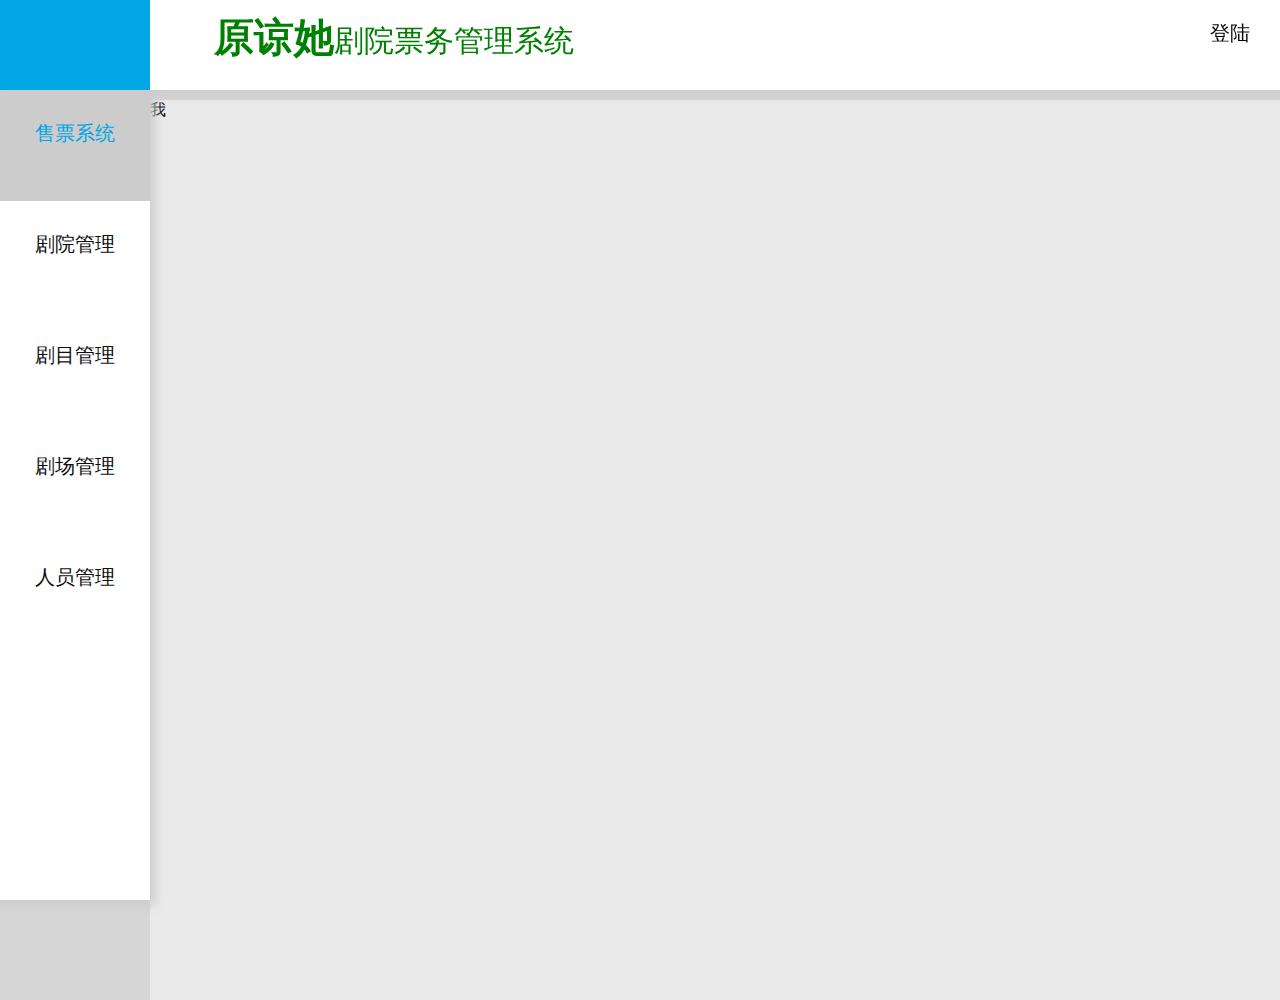
<file: index.html>
<!DOCTYPE html>
<html lang="en">
<head>
    <meta charset="UTF-8">
    <title>frame</title>
    <link rel="stylesheet" href="css/main_frame.css">
    <link rel="stylesheet" href="css/cssSign.css">
    <link rel="stylesheet" href="css/tabText.css">
    <link rel="stylesheet" href="css/mangerPeople.css">
</head>
<body>
<div id="hideDiv">
</div>
<div class="divSign">
    <div class="divSignTitle">
        <div class="divSignTitleFloat">
            <h1 style="float: left">登陆</h1>
        </div>
    </div>
    <hr class="hrSign"/>
    <div class="divZZ">
        <form id="Login" class="formSign" action="/login">
            <div class="divInput"><span class="spanInput">账号</span>
                <input id="userName" type="text" class="input1"
                       name="userName"
                       placeholder="工作号？手机号"/></div>
            <br/>
            <div class="divInput"><span class="spanInput">密码</span>
                <input id="passWord" name="passWord" type="password" class="input1"
                       placeholder="请输入密码"/></div>
        </form>
    </div>
    <div class="divDown">
        <div class="divJZ">
            <input type="checkbox"/>记住我
            &nbsp;
            <a href="#" style="color: red"> 忘记密码?</a>
        </div>
        <div class="divDL">
            <button id="btnLogin" type="button" class="btn1 btnSign" value="Login" onclick="checkUser()">登陆</button>
        </div>
    </div>


</div>
<div id="addPersonDiv" class="addPersonDiv">
    <div class="divSignTitle">
        <div class="divAddTitleFloat">
            <h1 style="float: left">添加新用户</h1>
        </div>
    </div>
    <hr class="hrAddPerson"/>
    <div class="divZZ">
        <form id="addPersonForm" class="addPersonForm" action="/login">
            <label>姓名</label><br/>
            <input type="text" id="addUserNameInput"/><br/>
            <label>密码</label><br/>
            <input type="text" id="addPassWordInput"/><br/>
            <label>确认密码</label><br/>
            <input type="text" id="conformPassWordInput"/><br/>
            <label>职位</label><br/>
            <input type="text" id="addJobInput"/><br/>
            <label>性别</label><br/>
            <input type="text" id="addSexInput"/><br/>
            <label>薪资</label><br/>
            <input type="text" id="addMoneyInput"/><br/>
        </form>
    </div>
    <!--<div class="divDownAdd">-->

        <div class="divDLAdd">
            <button id="addPersonConformBtn" type="button" class="addPersonConformBtn" value="Login"
                    onclick="addUserConform()">确认
            </button>
        </div>
    <!--</div>-->
</div>


<div id="Main_div" class="Main_div">
    <div id="Title_div" class="Title_div">
        <div class="logDiv"></div>
        <div class="navDiv"><b style="font-size: 40px">原谅她</b>剧院票务管理系统</div>
        <div class="personDiv">登陆</div>
        <div class="personDivSign">

        </div>
    </div>
    <div id="leftDiv" class="leftDiv">
        <div id="li1" class="leftChild active"><a class="tab-control" href="#tab-2"></a>售票系统</div>
        <div id="li2" class="leftChild"><a class="tab-control" href="#tab-2"></a>剧院管理</div>
        <div id="li3" class="leftChild"><a class="tab-control" href="#tab-3"></a>剧目管理</div>
        <div id="li4" class="leftChild"><a class="tab-control" href="#tab-4"></a>剧场管理</div>
        <div id="li5" class="leftChild"><a class="tab-control" href="#tab-5"></a>人员管理</div>
    </div>
    <div id="divBody" class="divBody">
        <div class="tab-panel active" id="tab-1">我</div>
        <div class="tab-panel" id="tab-2">日</div>
        <div class="tab-panel" id="tab-3">你</div>
        <div class="tab-panel" id="tab-4">妈</div>
        <div class="tab-panel" id="tab-5">
            <div id="personTableNav" class="personTableNav">
                <button id="addPersonBtn" class="btnPersonChange" type="button">增加</button>
                <button id="deletePersonBtn" class="btnPersonChange" type="button">删除</button>
                <button class="btnPersonChange" type="button">修改</button>

            </div>
            <div id="personTableBody" class="personTableBody">
                <div class="deleteNav">
                    <button class="btnPersonDelete" type="button" onclick="deleteUser()">确认删除</button>
                </div>
                <div class="ulDiv">
                    <form id=formCheck>
                        <table id="userTable" class="userTable" width="400">
                            <tr>
                                <th></th>
                                <th>工作号</th>
                                <th>姓名</th>
                                <th>职位</th>
                                <th>性别</th>
                                <th>薪资</th>
                            </tr>
                        </table>
                    </form>
                </div>
            </div>
            <div id="personMissionDiv" class="personMissionDiv">
                <div class="personPicture">
                    <img src="img/bf1.jpg">
                </div>
                <div class="personMissionLi">

                </div>
            </div>
        </div>
    </div>
</div>


<script type="text/javascript" src="js/jquery.min.js"></script>
<script type="text/javascript" src="js/main_frame.js"></script>
<script type="text/javascript" src="js/Manager.js"></script>

</body>
</html>
</file>
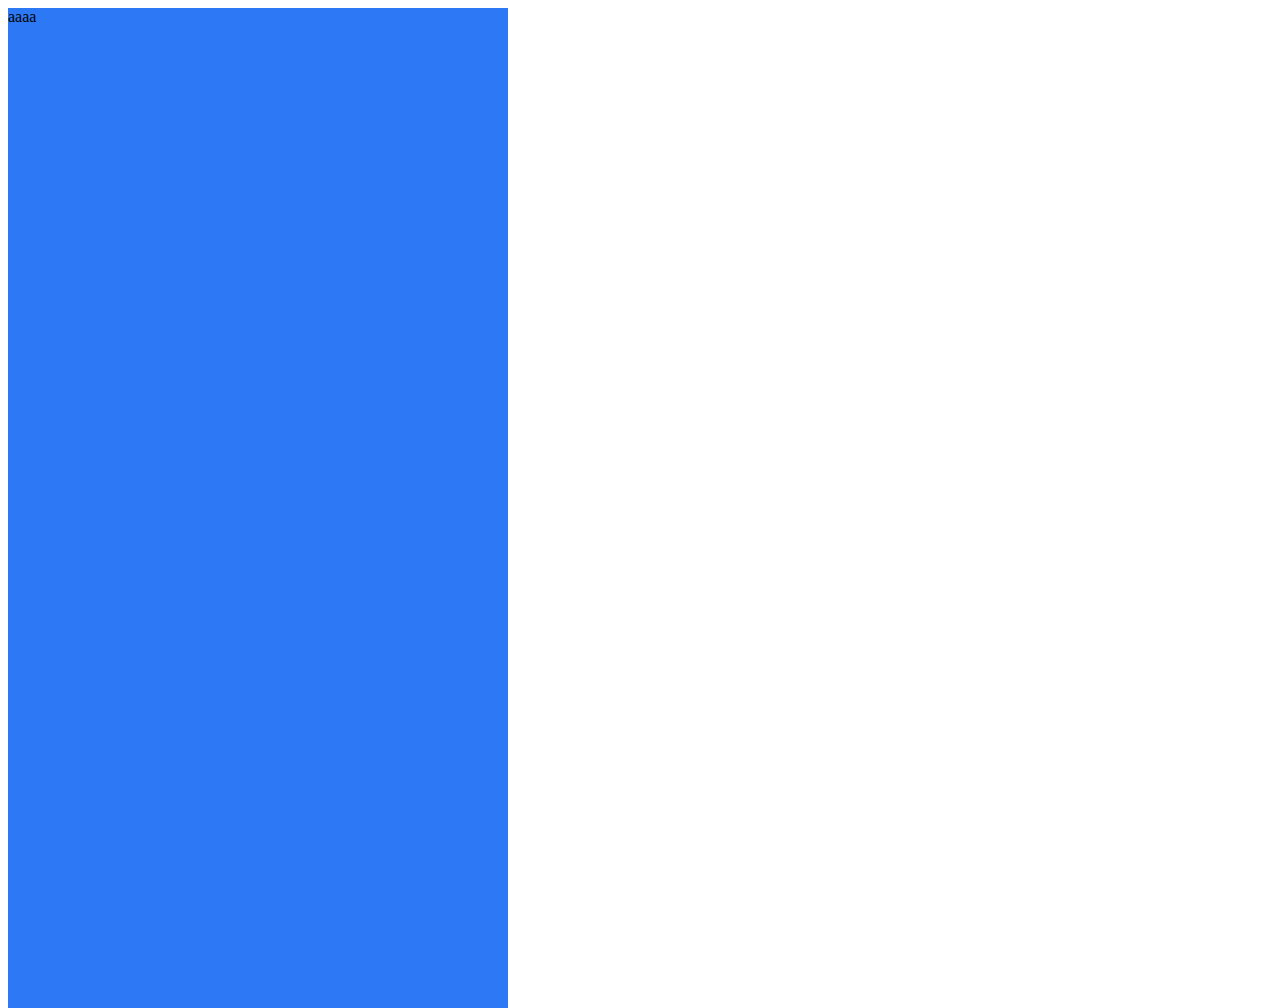
<file: filmPage.html>
<!DOCTYPE html>
<html lang="en">
<head>
    <meta charset="UTF-8">
    <title>Title</title>
    <style type="text/css">
        html,body{
            position: absolute;
            width: 100%;
            height: 100%;
        }

        #table{
            width: 500px;
            height:1000px;
            background-color: #2d78f4;
        }
    </style>
</head>
<body>
<div id="table">
    aaaa
</div>
</body>
</html>
</file>
<file: css/main_frame.css>
body, html {
    position: fixed;
    margin: 0;
    width: 100%;
    height: 100%;
    min-height: 1000px;
    min-width: 1000px;
}

.Main_div {
    position: absolute;
    width: 100%;
    height: 100%;
    /*background-image: url(../img/bf1.jpg);*/
    background-color: #D6D6D6;
    /*background-repeat: no-repeat;*/
    /*background-size: cover;*/
}

.Title_div {
    position: fixed;
    background-color: white;
    width: 100%;
    min-width: 1000px;
    height: 10%;
    min-height: 60px;
    z-index: 2;
    /*border-bottom: solid;*/
    box-shadow: 0 0 10px 5px #cccccc;
}

.logDiv {
    max-width: 150px;
    min-width: 150px;
    height: 100%;
    background-color: #00a7e4;
    background-size: cover;
    float: left;
}

.navDiv {
    height: 10%;
    min-height: 60px;
    min-width: 750px;
    top: 20px;
    text-align: left;
    font-size: 30px;
    color: green;
    float: left;
    padding-top: 10px;
    padding-bottom: 0;
    padding-left: 5%;
}

.personDiv {
    position: relative;
    width: 100px;
    height: 100%;
    float: right;
    text-align: center;
    padding-top: 20px;
    border-bottom-left-radius: 70px;
    font-size: 20px;
    display: block;
}


.personDivSign {
    width: 100px;
    height: 100%;
    float: right;
    padding-top: 20px;
    text-align: center;
    font-size: 20px;
    display: none;
}

.personDiv:hover{
    width: 100px;
    height: 100%;
    float: right;
    text-align: center;
    padding-top: 20px;
    border-bottom-left-radius: 70px;
    font-size: 20px;
    color: #00a7e4;
}

.leftDiv {
    position: fixed;
    width: 20%;
    max-width: 150px;
    min-width: 150px;
    height: 90%;
    background-color: rgb(255,255,255);
    top: 10%;
    z-index: 1;
    margin: 0;
    max-height: 930px;
    min-height: 500px;
    box-shadow: 0 0 10px 5px #cccccc;
}

.leftChild {
    height: 10%;
    min-height: 80px;
    width: 100%;
    background-color: white;
    /*border-style: solid;*/
    border-color: #0f0f0f;
    border-width: 1px;
    padding-top: 20%;
    text-align: center;
    color: #0f0f0f;
    font-size: 20px;
}

.leftChild.active {

    background-color: rgb(234,234,234);
    color: #00a7e4;
}

.leftChildClick {
    height: 10%;
    min-height: 80px;
    width: 100%;
    background-color:rgb(234,234,234);
    /*border-style: solid;*/
    border-color: #0f0f0f;
    border-width: 1px;
    padding-top: 20%;
    text-align: center;
    color: blue;
    font-size: 20px;
}


#hideDiv {
    position: absolute;
    width: 100%;
    height: 100%;
    top: 0;
    left: 0;
    background-color: black;
    opacity: 0.4;
    z-index: 3;
    display: none;
}


#setIn {
    position: fixed;
    width: 400px;
    height: 500px;
    background-color: white;
    background-repeat: no-repeat;
    background-size: contain;
    margin: auto;
    top: 0;
    bottom: 0;
    left: 0;
    right: 0;
    z-index: 4;
    box-shadow: 0 0 10px 5px #0f0f0f;
    display: none;
    padding-top: 100px;
    border-radius: 10px;
}

.divInput {
    position: absolute;
    height: 40px;
    width: auto;
    background-color: #cccccc;
    border-top-left-radius: 5px;
    border-bottom-left-radius: 5px;
    border-width: 10px;
    border-color: #0A8F08;
    left: 20px;
}

.addMargin {
    margin-top: 50px;
}

.span1 {
    position: relative;
    height: auto;
    padding-left: 10px;
    padding-right: 10px;
    line-height:40px;
}

.classInput {
    width: 300px;
    height: 40px;
    /*float: right;*/
}


.buttonLook{

    position: absolute;
    float: right;
}

.divBody {
    position: relative;
    width: 100%;
    min-width: 1000px;
    height: 90%;
    background-color: rgb(234,234,234);
    margin: 0;
    top: 10%;
    left: 150px;
}



.divCircle{
    height: 50px;
    width: 50px;
    float: left;
    margin-right: 10px;
    background-color: white;
    border-radius: 50px;
    text-align: center;
    line-height: 45px;
}
</file>
<file: css/cssSign.css>
.divSign {
    position: fixed;
    height: 500px;
    width: 550px;
    background-color: white;
    border-style: solid;
    top: 0;
    bottom: 0;
    left: 0;
    right: 0;
    margin: auto;
    z-index: 3;
    display: none;
}

.divInput {
    position: relative;
    background-color: #cccccc;
    height: 46px;
    width:100%;
    border-bottom-left-radius: 10px;
    border-top-left-radius: 10px;
    left: 0;
}

.spanInput {
    line-height: 45px;
    padding-left: 20px;
    padding-right: 20px;
}

.input1 {
    position: absolute;
    float: right;
    width: 80%;
    height: 40px;
    right: 0;
}

.formSign {
    top: 40px;
    position: absolute;
    padding-top: 100px;
    margin: 0 auto;
    left: 10%;
    width: 70%;
}



.divSignTitle {
    position: absolute;
    height: 100px;
    width: 100%;
    padding-bottom: 0;
    padding-top: 20px;

}

.hrSign {
    top: 90px;
    position: relative;
    width: 80%;
}

.divSignTitleFloat {

    position: relative;

    width: 80%;

    margin: 0 auto;

}

.divDown {
    position: absolute;
    height: 200px;
    width: 100%;
    bottom: 0;

}

.divJZ {
    position: relative;
    height: 20px;
    width: 400px;
    margin: 0 auto;

}

.divZZ {
    position: relative;
    width: 500px;
    height: 100px;
    margin: 0 auto;
}

.divDL {
    position: absolute;
    width: 100%;
    height: 40px;
}

.btn1 {
    position: absolute;

    right: 0;

    background-color: #761c19;
    color: white;
    top: 30px;
    left: 20%;
    width: 300px;
    height: 40px;
    font-size: 15px;

}

.btn1:hover {
    position: absolute;

    right: 0;

    background-color: darkred;
    color: white;
    top: 30px;
    left: 20%;
    width: 300px;
    height: 40px;
    font-size: 15px;

}

a:hover {
    text-decoration: blink;
    color: #00CCFF;

}
</file>
<file: css/tabText.css>
.tab-panel{
    position: absolute;
    display: none;

}


.leftChild.active{
    background-color: #cccccc;
}

.tab-panel.active{
    display: block;
}
#tab-1{
    width: 100%;
    height: 100%;

}
#tab-2{
    width: 100%;
    height: 100%;

}
#tab-3{
    width: 100%;
    height: 100%;

}
#tab-4{
    width: 100%;
    height: 100%;

}
#tab-5{
    width: 100%;
    height: 100%;

}

.tab-list>div{
    position: relative;
    height: 20px;
    width: 40px;
    background-color: #2CB9A9;
    float: left;
    margin-right: 3px;
}
.center{
    background-color: #cccccc;
    position: fixed;
    height: 500px;
    width: 600px;
    margin: auto;
    top: 0;
    bottom: 0;
    left: 0;
    right: 0;
}
</file>
<file: css/mangerPeople.css>
.personTableNav{
    position: relative;
    height: 50px;
    width: 70%;
    background-color: #00a7e4;
    top: 5%;
    left: 10px;
    float: left;
}


.btnPersonChange{
    position: relative;
    height: 50px;
    width: 50px;
    border-radius: 50px;
    margin-right: 30px;
    left: 50px;
    border-style: solid;
}

.btnPersonChange:hover{
    position: relative;
    height: 50px;
    width: 50px;
    border-radius: 50px;
    margin-right: 30px;
    left: 50px;
    background-color: #cccccc;
    border-style: solid;
}

.personTableBody{
    position: absolute;
    min-height: 50%;
    height: auto;
    width: 70%;
    background-color: #00a7e4;
    left: 10px;
    margin-top: 100px;
    float: left;

}

.personMissionDiv{
    position: relative;
    float: left;
    width: 20%;
    height: 400px;
    background-color: #00a7e4;
    margin-left: 10px;
    right: 10px;
    top:5%;
    left: 10px;
}

.addPersonDiv{
    position: fixed;
    width: 400px;
    height: 650px;
    background-color: whitesmoke;
    top:0;
    bottom: 0;
    right: 0;
    left: 0;
    display: none;
    z-index: 4;
    margin: auto;
    border-radius: 20px;
    box-shadow: 0 0 10px 5px #0f0f0f;
}

.addPersonForm{
    top: 50px;
    position: absolute;
    padding-top: 35px;
    margin: 0 auto;
    left: 8%;
    width: 70%;
}

.addPersonForm > input{
    width: 60%;
    height: 30px;
    margin-top:10px ;
}

.addPersonForm >label{
    font-size: 20px;
}

.divAddTitleFloat {
    position: relative;
    width: 80%;
    margin: 0 auto;

}

.hrAddPerson{
    top: 90px;
    position: relative;
    width: 80%;
}

.addPersonConformBtn {
    position: absolute;
    right: 0;
    background-color: #761c19;
    color: white;
    top: 480px;
    left: 35%;
    width: 100px;
    height: 40px;
    font-size: 15px;

}

.addPersonConformBtn:hover {
    position: absolute;
    right: 0;
    background-color: darkred;
    color: white;
    top: 480px;
    left:35%;
    width: 100px;
    height: 40px;
    font-size: 15px;
}

.ulDiv{
    position: relative;
    margin-left: 0;
    left: 100px;
}

.divDownAdd {
    position: relative;
    height: 0;
    width: 100%;
    bottom: 0;

}
.divDLAdd {
    position: absolute;
    width: 100%;
    height: 0;
}

.deleteCheck{
    display: none;
}

.deleteNav{
    position: absolute;
    width: 50px;
    height: 150px;
    left: 30px;
}

.btnPersonDelete{
    position: relative;
    height: 50px;
    width: 50px;
    border-radius: 50px;
    margin-right: 30px;
    border-style: solid;
    display: none;
    top:100px;
}

.btnPersonDelete:hover{
    position: relative;
    height: 50px;
    width: 50px;
    border-radius: 50px;
    margin-right: 30px;
    background-color: #cccccc;
    border-style: solid;
}

.userTable{
    position: relative;
    top:30px;
    text-align: center;
}

.personPicture{
    position: relative;
    width: 50%;
    height: 50%;
    background-color: #0A8F08;
    left: 24%;
}

.personMissionLi{
    position: relative;
    width: 80%;
    height: 40%;
    left: 10%;
    top:20px;
    background-color: #0A8F08;
}

.personPicture>img{
    width: 100%;
    height: auto;
}


.personMissionA{
    font-size: 20px;
}
</file>
